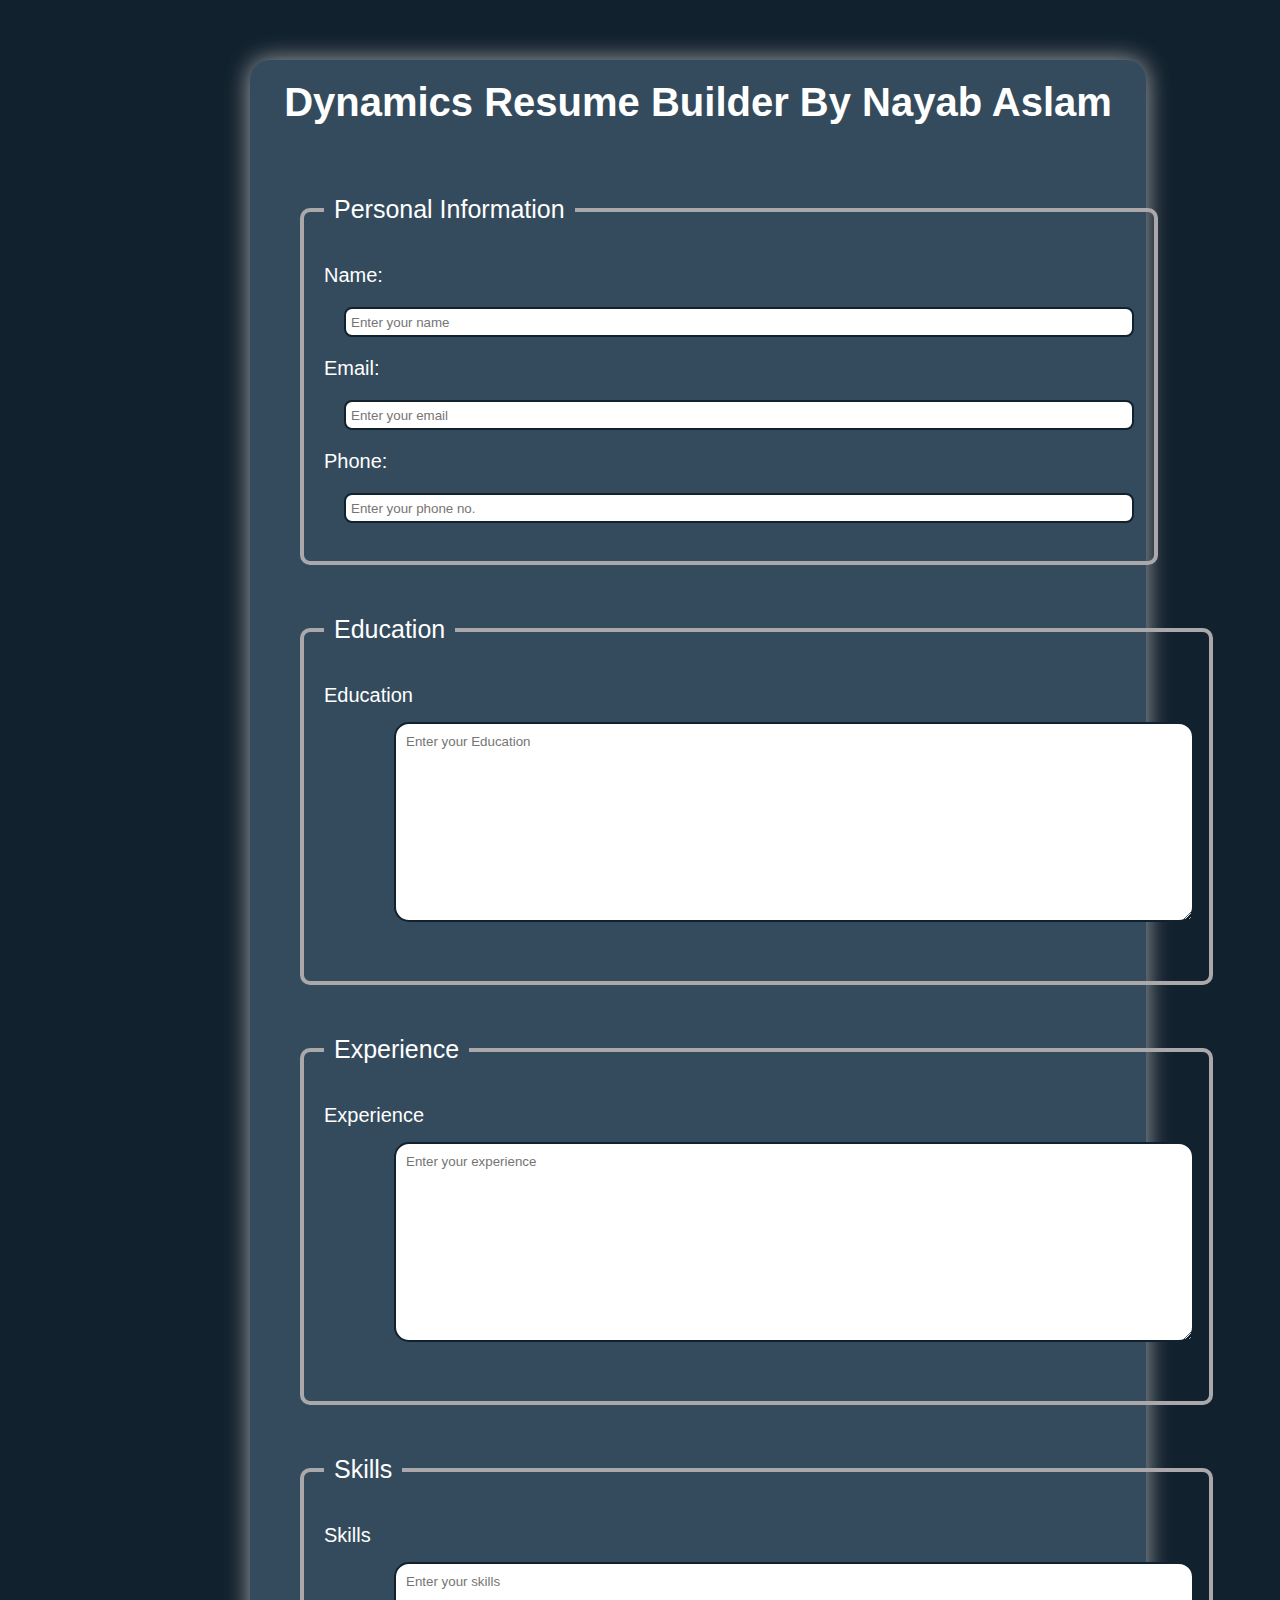
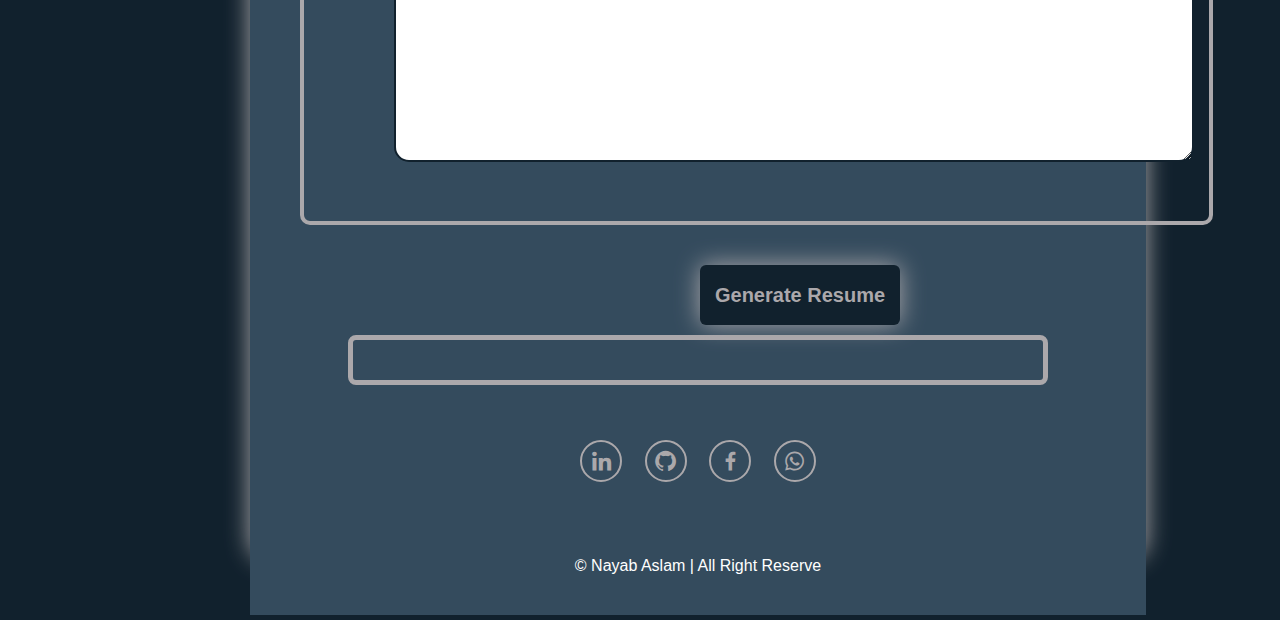
<file: Dynamic Resume/index.html>
<!DOCTYPE html>
<html lang="en">

<head>
    <meta charset="UTF-8">
    <meta name="viewport" content="width=device-width, initial-scale=1.0">
    <title>Resume Builder</title>
    <link href='https://unpkg.com/boxicons@2.1.4/css/boxicons.min.css' rel='stylesheet'>

    <link rel="stylesheet" href="style.css">
</head>

<body>
    <div class="main">
        <header>
            <h1>Dynamics Resume Builder By Nayab Aslam </h1>
        </header>
        <form id="resume-form">
            <fieldset>
                <legend>Personal Information </legend>
                <label for="name"> Name:</label>
                <input type="text" id="name" placeholder="Enter your name" name="name" required><br>

                <label for="email"> Email:</label>
                <input type="email" id="email"  placeholder="Enter your email"    name="email" required><br>

                <label for="phone"> Phone:</label>
                <input type="tel" id="phone" placeholder="Enter your phone no."  name="phone" required><br>

            </fieldset>
            <!-- Education -->
            <fieldset>
                <legend> Education</legend>
                <label for="education">Education</label>
                <textarea id="education" placeholder="Enter your Education" name="education" rows="4"></textarea>
            </fieldset>

            <fieldset>
                <legend> Experience</legend>
                <label for="experience">Experience</label>
                <textarea id="experience" placeholder="Enter your experience" name="experience" rows="4"></textarea>
            </fieldset>

            <fieldset>
                <legend> Skills</legend>
                <label for="skills">Skills</label>
                <textarea id="skills "  placeholder="Enter your skills" name="skills" rows="4"></textarea>
            </fieldset>

            <button type="submit">Generate Resume </button>
        </form>
<br>
        <div id="resume-display">
            <!-- resume generated -->
        </div>

        <footer class="footer">

            <div class="social">
        
                <a href="#"><i class='bx bxl-linkedin'></i></a>
                    <a href="#"><i class='bx bxl-github'></i></a>
                    <a href="#"><i class='bx bxl-facebook'></i></a>
                    <a href="#"><i class='bx bxl-whatsapp'></i></i></a>
        
            </div>
            <p class="copyright">
             &copy; Nayab Aslam | All Right Reserve
            </p>
        </footer>

    </div>

    <script src="script.js"></script>
</body>

</html>
</file>
<file: Dynamic Resume/style.css>
* {
    margin: 0;
    padding: 0;
    box-sizing: border-box;
    text-decoration: none;
    border: none;
    outline: none;
    scroll-behavior: smooth;
    font-family: "poppins", sans-serif;
}

:root {
    --bg-color: #11212D;
    --second-bg-color: #344b5d;
    --text-color: white;
    --main-color: #aba8ab;

}

html {
    font-size: 60%;
    overflow: auto;
}

body {
    background: var(--bg-color);
    color: var(--text-color)
}


.main {
    width: 70%;
    height: 2100px;
    background-color: var(--second-bg-color);
    margin: 60px;
    margin-left: 250px;
    border-radius: 20px;
    box-shadow: 0 0 25px var(--main-color);
    align-items: center;

}

header {
    text-align: center;
    margin: 5px;
    padding: 20px;
    font-size: 20px;
}

fieldset {
    width: 90%;
    height: 380px;
    margin: 40px;
    margin-left: 50px;
    border-radius: 10px;
    font-size: 16px;
    padding: 10px;
    border: 4px solid var(--main-color);
    
}

input{
    margin: 10px;
    margin-left: 30px;
    width: 790px;
    height: 30px;
    border-radius: 8px;
    border: 2px solid var(--bg-color);
    padding-left: 5px;
}

legend{
    margin: 10px;
    padding: 10px;
    font-size: 25px;
}
label{
    font-size: 20px;
    padding: 10px;
    display: block;

}
textarea
{
    width: 800px;
    height: 200px;
    border-radius: 15px;
    border: 2px solid var(--bg-color);
    padding: 10px;
    margin: 5px;
    margin-left: 80px;
}

button{
    width: 200px;
    height: 60px;
    border-radius: 6px;
    background-color: var(--bg-color);
    color: var(--main-color);
    align-items: center;
    margin-left: 450px;
    font-size: 20px;
    font-weight: 600;
    box-shadow: 0 0 25px var(--main-color);

}
button:hover{
    width: 230px;
    background-color: white;
    box-shadow: 0 0 50px var(--main-color);
    color: var(--bg-color);
    font-weight: 600;

}

.footer{
    position: relative;
    bottom: 0;
    width: 100%;
    padding: 40px ;
margin-top: 15px;
    background-color: var(--second-bg-color);
}
.footer .social{
    text-align: center;
    padding-bottom: 25px;
    color: var(--main-color);

}
.footer .social a{
    font-size: 25px;
    color: var(--main-color);
    border:2px solid var(--main-color);
    width: 42px;
    height:42px;
    line-height: 42px;
    display: inline-block;
    text-align: center;
    border-radius: 50%;
    margin: 0 10px;
    transition: 0.3s ease-in-out;

}
.footer .social a:hover{
    transform: scale(1.2)translateY(-10px);
    background-color: var(--main-color);
    color: black;
    box-shadow: 0 0 25px var(--main-color)
}
.footer ul{
    margin-top: 0;
    padding: 0;
    font-size: 18px;
    line-height: 1.6;
    margin-bottom: 0;
    text-align: center;
}
.footer ul li a{
    color: white;
    border-bottom: 3px solid transparent;
    transition: 0.3s ease-in-out;
}
.footer ul li a:hover{
    border-bottom: 3px solid var(--main-color);
}
.footer ul li{
    display: inline-block;
    padding: 0 15px;
}
.footer .copyright{
    margin-top: 50px;
    text-align: center;
    font-size: 16px;
    color: white;
}

@media(max-width:1285px){
    html{
        font-size: 55%;
    }
    
}
@media(max-width:991px){
    header{
        padding: 2rem 3%;
    }
    .main{
        margin: 100px;
        height: 2300px;
    }
    fieldset{
        width: 300px;
        height: 300px;
        margin: 60px;
    }
 input{
    width: 250px;
    
    margin-left: 10px;
 }
 textarea{
    width: 200px;
    height: 150px;
    padding: 5px;
 }
 label{
    padding: 2px;
 }
 button{
    width: 200px;
    height: 60px;
    margin: 50px;
    margin-left: 70px;
 }
 .footer{
    padding: 2rem 3%;
    padding-top: 30px;  
    
}
}

@media(max-width:800px){

    fieldset{
        width: 300px;
        height: 300px;
        margin: 20px;
    }
 input{
    width: 250px;
    margin-top: 5px;
    margin-left: 10px;
 }

}
#resume-display{
    max-width: 700px;
    height: 30px;
    margin: auto;
    padding: 20px;
    border: 5px solid var(--main-color);
    border-radius: 8px;
}

#resume-display h2{
    color: white;
}
</file>
